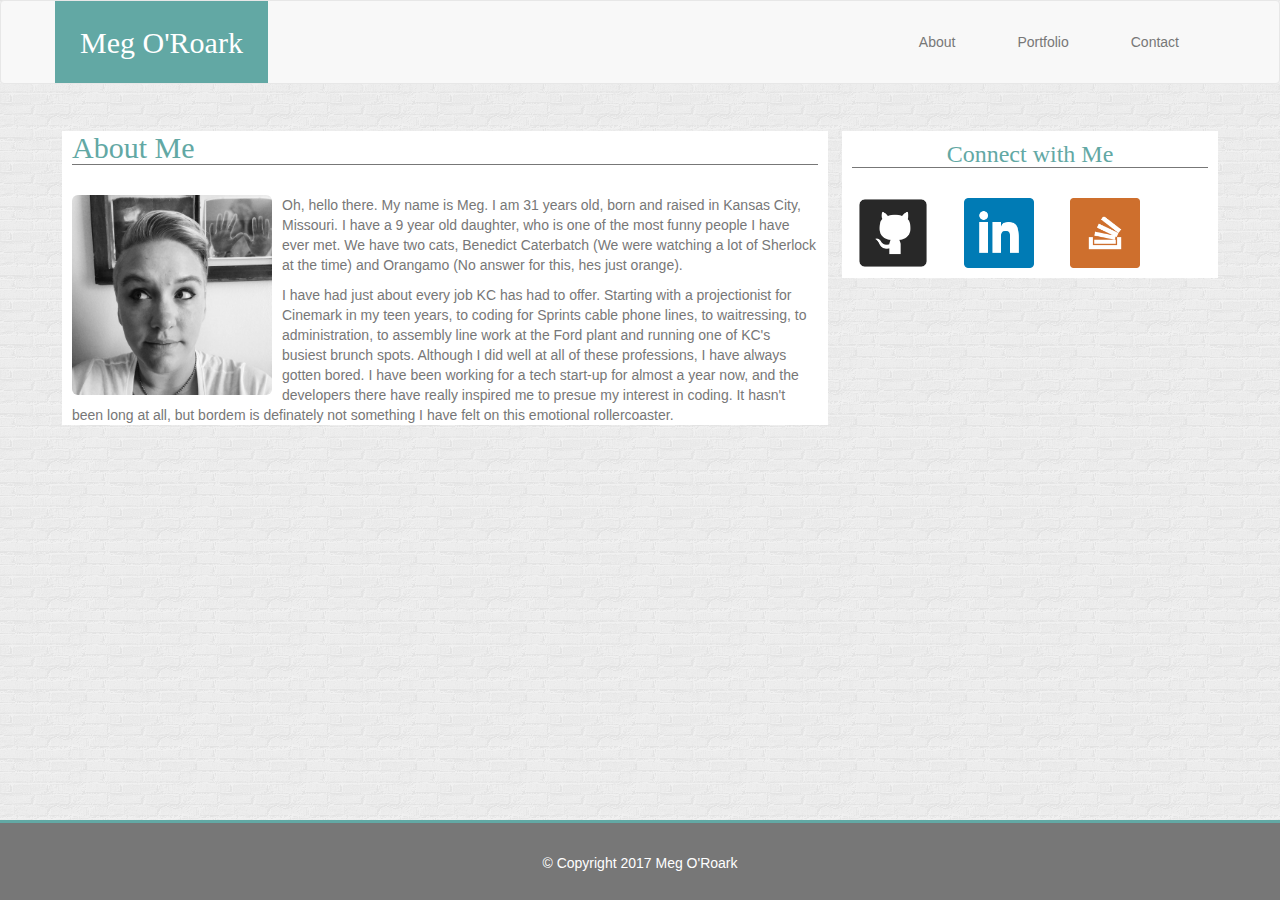
<file: index.html>
<!DOCTYPE html>
<html>
<head>
  	<meta charset="UTF-8">
	<title>Meg's Bio</title>
	
	<link rel="stylesheet" href="https://maxcdn.bootstrapcdn.com/bootstrap/3.3.6/css/bootstrap.min.css">

	<link rel="stylesheet" type="text/css" href="assets/css/style.css">
</head>
<body>
		<nav class="navbar navbar-default">
			  <div class="container">
			    <!-- Brand and toggle get grouped for better mobile display -->
			    <div class="navbar-header">
			      <button type="button" class="navbar-toggle collapsed" data-toggle="collapse" data-target="#bs-example-navbar-collapse-1" aria-expanded="false">
			        <span class="sr-only">Toggle navigation</span>
			        <span class="icon-bar"></span>
			        <span class="icon-bar"></span>
			        <span class="icon-bar"></span>
			      </button>
			      <a class="navbar-brand" href="#">
			      	<h2>Meg O'Roark</h2>
			      	</a>
			    </div>
			     
				<div class="collapse navbar-collapse" id="bs-example-navbar-collapse-1">
			      <ul class="nav navbar-nav navbar-right">
			        <li><a href="index.html">About</a></li>
			        <li><a href="portfolio.html">Portfolio</a></li>
			        <li><a href="contact.html">Contact</a></li>
			      </ul>
			    </div><!-- /.navbar-collapse -->
			  </div><!-- /.container-fluid -->
			</nav>


	<div class="container">
		<div class="row">
			<div class="col-sm-12 col-md-8 content-area">
				<div class="content-wrapper">
				<page-header>
				<h2> About Me</h2>
				</page-header>
				<img src="images/profile.jpg" class="img-rounded" alt="Meg O'Roark" height="200" width="200">
				<p>
				Oh, hello there. My name is Meg. I am 31 years old, born and raised in Kansas City, Missouri. I have a 9 year old daughter, who is one of the most funny people I have ever met. We have two cats, Benedict Caterbatch (We were watching a lot of Sherlock at the time) and Orangamo (No answer for this, hes just orange). 
				</p>
				<p>
				I have had just about every job KC has had to offer. Starting with a projectionist for Cinemark in my teen years, to coding for Sprints cable phone lines, to waitressing, to administration, to assembly line work at the Ford plant and running one of KC's busiest brunch spots. Although I did well at all of these professions, I have always gotten bored. I have been working for a tech start-up for almost a year now, and the developers there have really inspired me to presue my interest in coding. It hasn't been long at all, but bordem is definately not something I have felt on this emotional rollercoaster.
				</p>
				</div>
			</div>
			<div class="col-xs-12 col-md-4 contact">
				<div class="content-wrapper">
				<page-header>
				<h3>Connect with Me</h3>
				</page-header>
				<div class=:"row">
					<a href="https://github.com/msoroark" target="_blank">
						<img src="images/github.png"  alt="github"></a>
					<a  href="https://www.linkedin.com/in/megan-o-roark-a8291b140/" target="_blank">
						<img src="images/linkedin.png"  alt="linked in"></a>
					<a href="https://stackoverflow.com/users/6621067/meg-oroark" target="_blank">
						<img src="images/stackoverflow.png" alt="Stack Overfl" ></a>
				</div>
			</div>
		</div> 
		</div>
	</div>

	<footer class="dark-bg">
		<div class="container">
			<div class="row">
				<div class="col-xs-12 footer-content">&copy; Copyright 2017 Meg O'Roark</div>
			</div>
		</div>
	</footer>
</body>
</html>
</file>
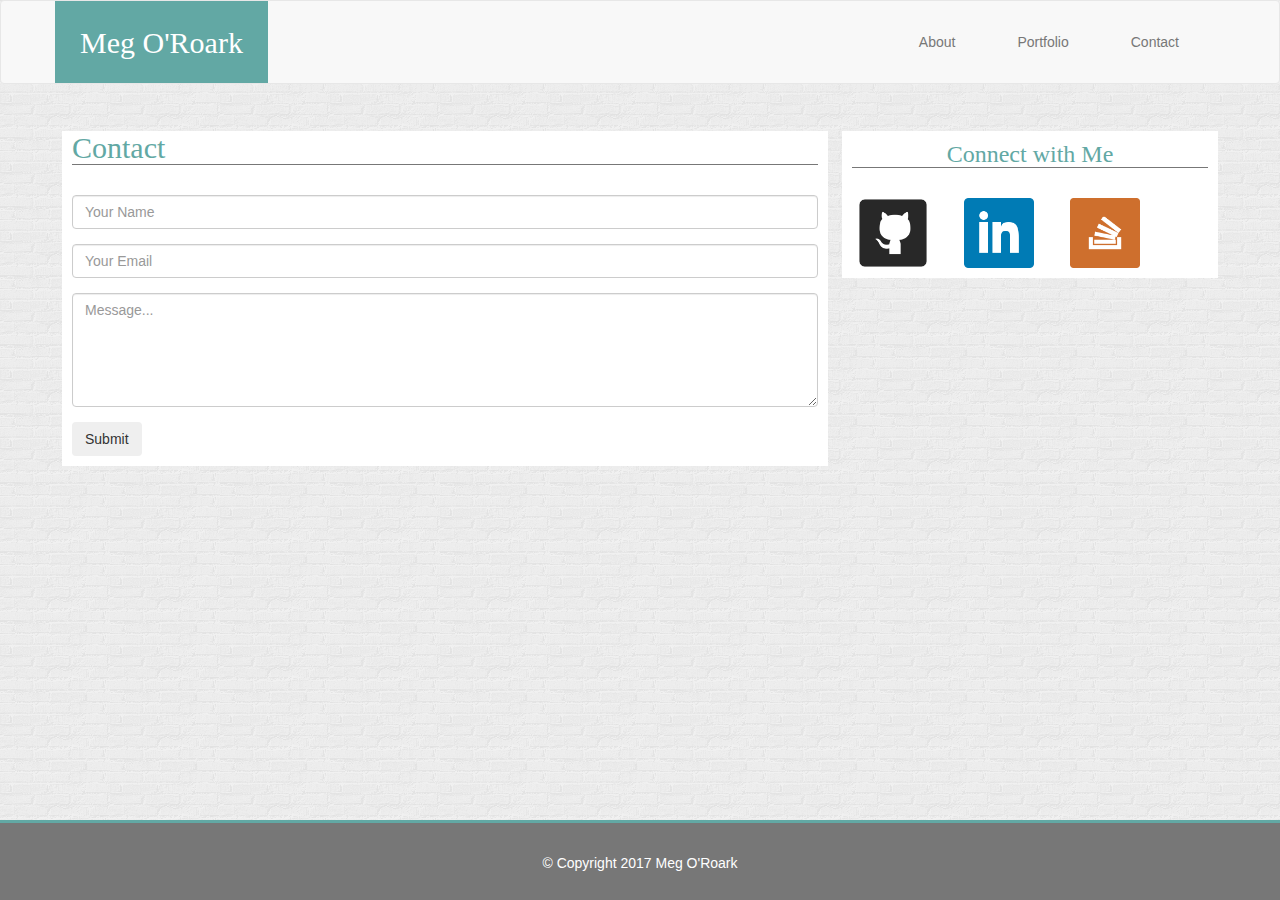
<file: contact.html>
<!DOCTYPE html>
<html>
<head>
	<title>Contact Meg</title>


	<link rel="stylesheet" href="https://maxcdn.bootstrapcdn.com/bootstrap/3.3.6/css/bootstrap.min.css">
	<link rel="stylesheet" type="text/css" href="assets/css/style.css">
</head>
<body>
	<nav class="navbar navbar-default">
			  <div class="container">
			    <!-- Brand and toggle get grouped for better mobile display -->
			    <div class="navbar-header">
			      <button type="button" class="navbar-toggle collapsed" data-toggle="collapse" data-target="#bs-example-navbar-collapse-1" aria-expanded="false">
			        <span class="sr-only">Toggle navigation</span>
			        <span class="icon-bar"></span>
			        <span class="icon-bar"></span>
			        <span class="icon-bar"></span>
			      </button>
			      <a class="navbar-brand" href="#">
			      	<h2>Meg O'Roark</h2>
			      	</a>
			    </div>
			    <div class="collapse navbar-collapse" id="bs-example-navbar-collapse-1">
			      <ul class="nav navbar-nav navbar-right">
			        <li><a href="index.html">About</a></li>
			        <li><a href="portfolio.html">Portfolio</a></li>
			        <li><a href="contact.html">Contact</a></li>
			      </ul>
			    </div><!-- /.navbar-collapse -->
			  </div><!-- /.container-fluid -->
			</nav>

	<div class="container">
			<div class="row">
				<div class="col-sm-12 col-md-8 content-area">
					<div class="content-wrapper">
					<page-header>
					<h2>Contact</h2>
					</page-header>

					<form action="mailto:msoroark@gmail.com" method="post" role="form" enctype="text/plain">
							<div class="form-group">
								<input type="text" name="name" class="form-control" placeholder="Your Name">
							</div>
							<div class="form-group">
								<input type="email" name="email" class="form-control" placeholder="Your Email">
							</div>
							<div class="form-group">
								<textarea name="message" rows="5" class=form-control placeholder="Message..."></textarea>
							</div>
							<input type="submit" name="submit" class="btn btn-secondary" value="Submit">
						
						</form>

					</div>
				</div>
			<div class="col-xs-12 col-md-4 contact">
				<div class="content-wrapper">
				<page-header>
				<h3>Connect with Me</h3>
				</page-header>
					<div class=:"row">
						<a href="https://github.com/msoroark" target="_blank">
							<img src="images/github.png"  alt="github"></a>
						<a  href="https://www.linkedin.com/in/megan-o-roark-a8291b140/" target="_blank">
							<img src="images/linkedin.png"  alt="linked in"></a>
						<a href="https://stackoverflow.com/users/6621067/meg-oroark" target="_blank">
							<img src="images/stackoverflow.png" alt="Stack Overfl" ></a>
					</div>
				</div>
			</div>		
		</div>
	</div>



	<footer class="dark-bg">
		<div class="container">
			<div class="row">
				<div class="col-xs-12 footer-content">&copy; Copyright 2017 Meg O'Roark</div>
			</div>
		</div>
	</footer>


</body>
</html>
</file>
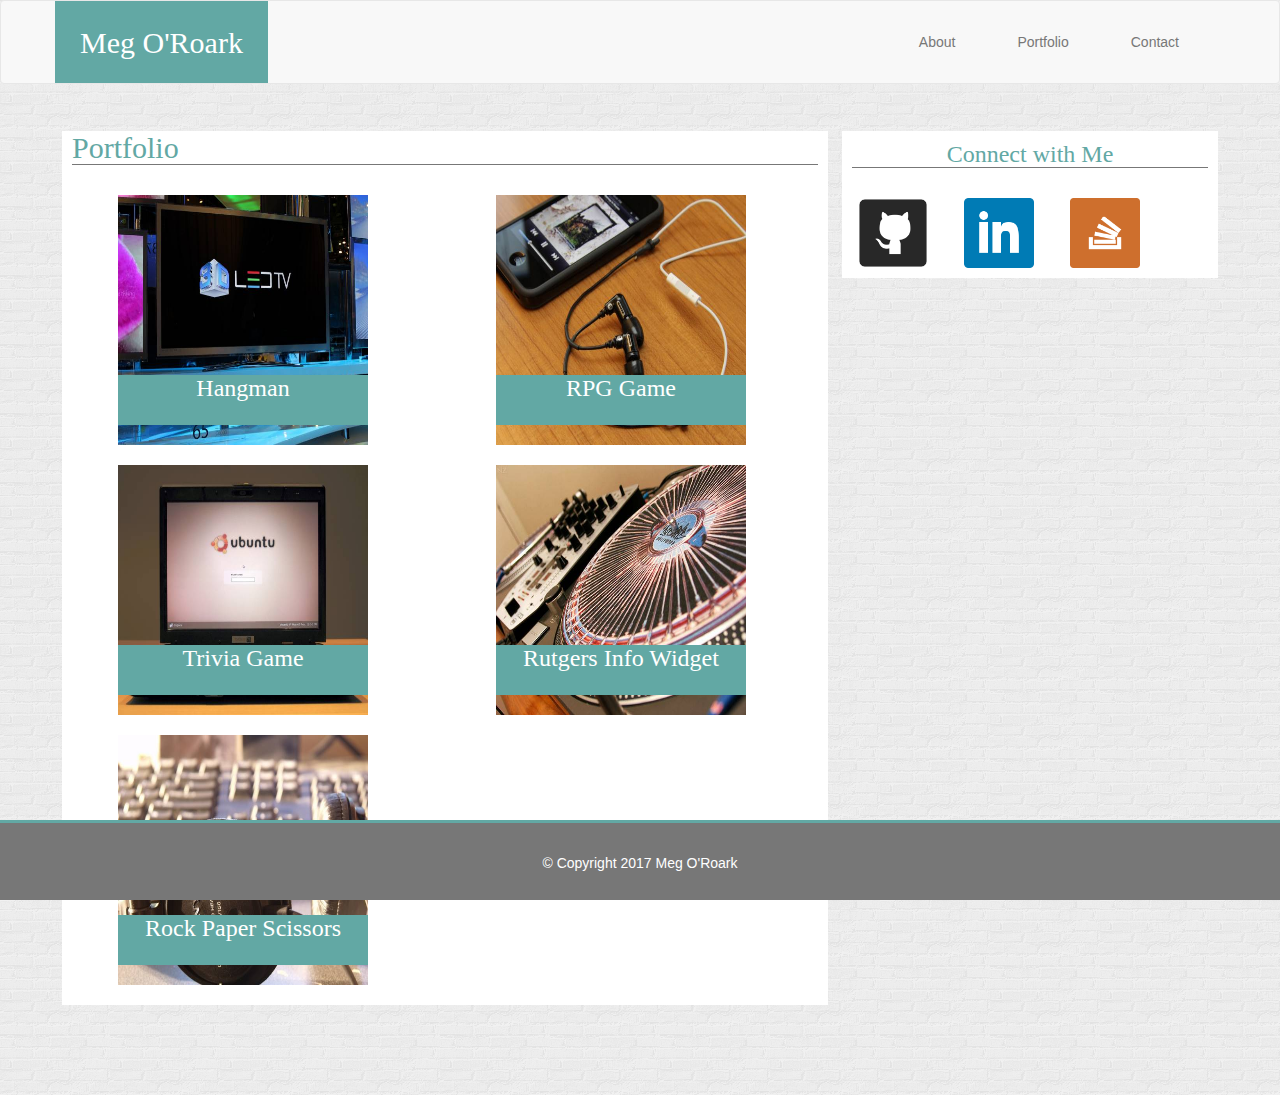
<file: portfolio.html>
<!DOCTYPE html>
<html>
<head>
	<meta charset="UTF-8">
	<title>Meg's Portfolio</title>

	<link rel="stylesheet" href="https://maxcdn.bootstrapcdn.com/bootstrap/3.3.6/css/bootstrap.min.css">
	<link rel="stylesheet" type="text/css" href="assets/css/style.css">

</head>
<body>
	<nav class="navbar navbar-default">
			  <div class="container">
			    <!-- Brand and toggle get grouped for better mobile display -->
			    <div class="navbar-header">
			      <button type="button" class="navbar-toggle collapsed" data-toggle="collapse" data-target="#bs-example-navbar-collapse-1" aria-expanded="false">
			        <span class="sr-only">Toggle navigation</span>
			        <span class="icon-bar"></span>
			        <span class="icon-bar"></span>
			        <span class="icon-bar"></span>
			      </button>
			      <a class="navbar-brand" href="#">
			      	<h2>Meg O'Roark</h2>
			      	</a>
			    </div>
			    <div class="collapse navbar-collapse" id="bs-example-navbar-collapse-1">
			      <ul class="nav navbar-nav navbar-right">
			        <li><a href="index.html">About</a></li>
			        <li><a href="portfolio.html">Portfolio</a></li>
			        <li><a href="contact.html">Contact</a></li>
			      </ul>
			    </div><!-- /.navbar-collapse -->
			  </div><!-- /.container-fluid -->
	</nav>

		<div class="container">
				<div class="row">
					<div class="col-sm-12 col-md-8 content-area">
						<div class="content-wrapper">
						<page-header>
						<h2>Portfolio</h2>
						</page-header>
							<div class="row">
								<ul>
								<li class="col-sm-6 portfolio-item">
									<a href="#" target="_blank">
										<img class="portfolio-img" src="images/hangman.jpg" alt="Hangman">
										<h3 class="portfolio-label">Hangman</h3></a></li>
								<li class="col-sm-6 portfolio-item">
									<a href="#" target="_blank">
										<img class="portfolio-img" src="images/rpggame.jpg" alt="RPG Game">
										<h3 class="portfolio-label">RPG Game</h3></a></li>
								<li class="col-sm-6 portfolio-item">
									<a href="#" target="_blank">
										<img class="portfolio-img" src="images/triviagame.jpg" alt="Trivia Game">
										<h3 class="portfolio-label">Trivia Game</h3></a></li>
								<li class="col-sm-6 portfolio-item">
									<a href="#" target="_blank">
										<img class="portfolio-img" src="images/widget.jpg" alt="Rutgers Info Widget">
										<h3 class="portfolio-label">Rutgers Info Widget</h3></a></li>
								<li class="col-sm-6 portfolio-item">
									<a href="#" target="_blank">
										<img class="portfolio-img" src="images/rockpaper.jpg" alt="Rock Paper Scissors">
										<h3 class="portfolio-label">Rock Paper Scissors</h3></a></li>
								</ul>
							</div>
						</div>
					</div>
					<div class="col-xs-12 col-md-4 contact">
						<div class="content-wrapper">
						<page-header>
						<h3>Connect with Me</h3>
						</page-header>
							<div class=:"row">
								<a href="https://github.com/msoroark" target="_blank">
									<img src="images/github.png"  alt="github"></a>
								<a  href="https://www.linkedin.com/in/megan-o-roark-a8291b140/" target="_blank">
									<img src="images/linkedin.png"  alt="linked in"></a>
								<a href="https://stackoverflow.com/users/6621067/meg-oroark" target="_blank">
									<img src="images/stackoverflow.png" alt="Stack Overfl" ></a>
							</div>
						</div>
					</div>
				</div>
			 
		</div>


	<footer class="dark-bg">
		<div class="container">
			<div class="row">
				<div class="col-xs-12 footer-content">&copy; Copyright 2017 Meg O'Roark</div>
			</div>
		</div>
	</footer>

</body>
</html>
</file>
<file: assets/css/style.css>
body {
	background-image: url(brickwall.png);
}

h2, h3{
	font-family: 'Georgia', Times, "Times New Roman", serif;
}


p {
	font-family: 'Arial', 'Helvetica Neue', Helvetica, sans-serif;
	color: #777777;
	margin: 10px;
}

a {
	font-family: 'Arial', 'Helvetica Neue', Helvetica, sans-serif;
	color: #777777;
	margin: 16px;
}

page-header {
	color: #62a8a4;
}

page-header h2 {
	margin: 20px 10px 30px 10px;
	border-bottom: 1px solid #777;

}

page-header h3{
	margin: 20px 10px 30px 10px;
	text-align: center;
	padding-top: 10px;
	border-bottom: 1px solid #777;
}

a img {
	height: 70px;
	width: 70px;
	margin-bottom: 10px;
}

form {
	margin: 10px;
}

a h2 {
	color: #fff;
	margin: 10px;

}


.navbar-brand {
	background-color: #62a8a4;
	font-family: 'Georgia', Times, "Times New Roman", serif;
	margin: 0;
	height: 82px;
}

.navbar-nav {
	font-family: 'Arial', 'Helvetica Neue', Helvetica, sans-serif;
}

.btn {
	margin-bottom: 10px;
	
}

.name {
	background-color: #62a8a4;
	color: #ffffff;
	width: 210px;
}

.navlinks {
	float: right;
	font-size: 16px;
	margin-top: 40px
}

.content-wrapper {
	background-color: #fff;
}

.content-area {
	padding: 7px;
}

.img-rounded {
	float: left;
	margin: 0 10px 10px 10px;
}

.contact {
	padding: 7px;
}

.dark-bg{
	background-color: #777;
	width: 100%;
	height: 80px;
	border-top: 3px solid #62a8a4;
	position: fixed;
	bottom: 0;
}

.footer-content {
	color: #fff;
	text-align: center;
	padding-top: 30px;
}

.portfolio-item {
	list-style-type: none;
	float: left;
	max-height: 270px;
}

.portfolio-img {
	height: 250px;
	width: 250px;

}

.portfolio-label {
	background-color: #62a8a4;
	color: #fff;
	text-align: center;
	width: 250px;
	height: 50px;
	position: relative;
	bottom: 100px;
	left: 16px; 

}
</file>
